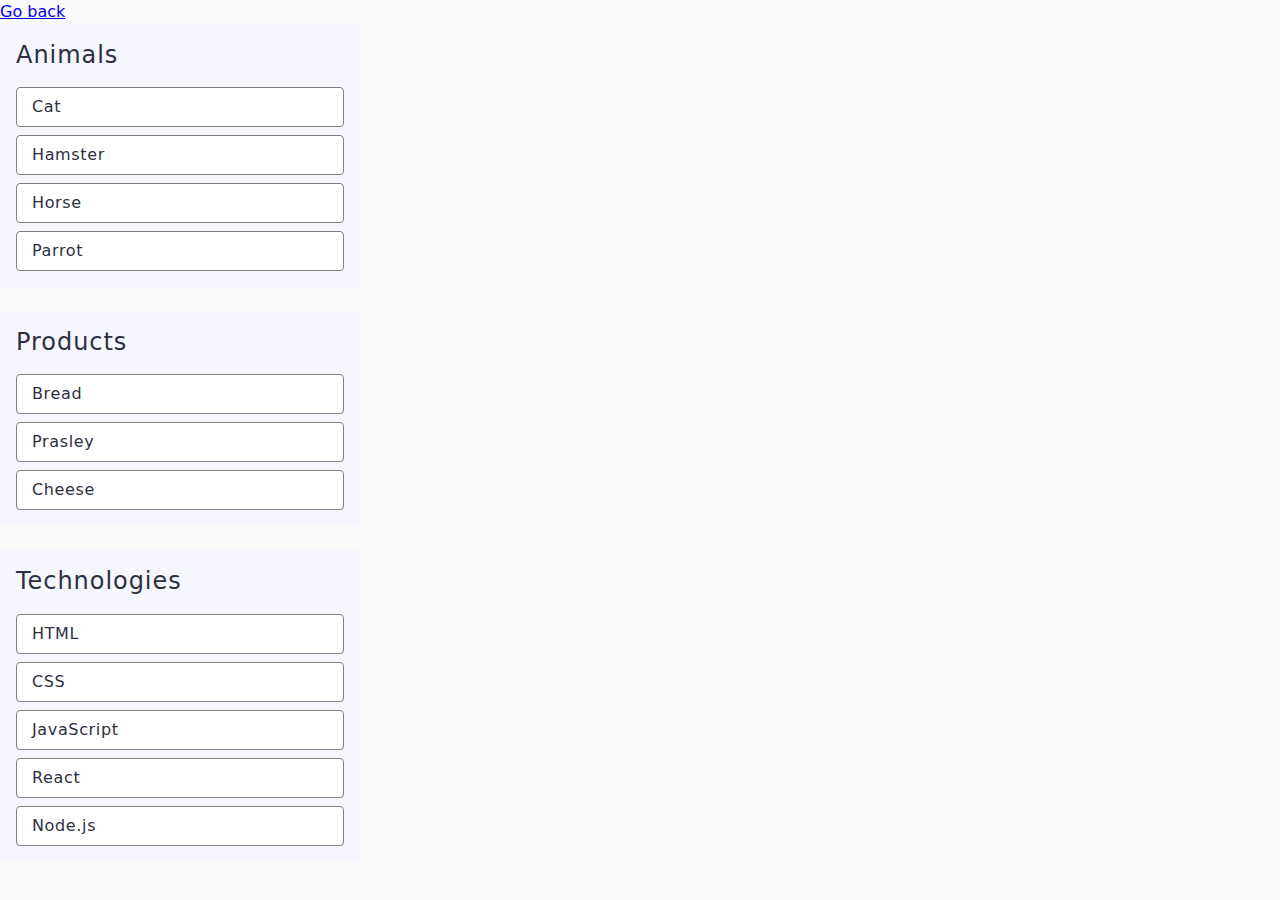
<file: task-1.html>
<!DOCTYPE html>
<html lang="en">
  <head>
    <meta charset="UTF-8" />
    <meta http-equiv="X-UA-Compatible" content="IE=edge" />
    <meta name="viewport" content="width=device-width, initial-scale=1.0" />
    <title>Task 1</title>
    <link rel="stylesheet" href="./css/common.css" />
    <link
      rel="stylesheet"
      href="https://cdnjs.cloudflare.com/ajax/libs/modern-normalize/2.0.0/modern-normalize.min.css"
    />
    <link rel="preconnect" href="https://fonts.googleapis.com" />
    <link rel="preconnect" href="https://fonts.gstatic.com" crossorigin />
    <link
      href="https://fonts.googleapis.com/css2?family=Montserrat:wght@400..600&display=swap"
      rel="stylesheet"
    />
  </head>
  <body>
    <p><a href="./index.html">Go back</a></p>

    <ul id="categories">
      <li class="item">
        <h2 class="big-text">Animals</h2>

        <ul>
          <li>Cat</li>
          <li>Hamster</li>
          <li>Horse</li>
          <li>Parrot</li>
        </ul>
      </li>
      <li class="item">
        <h2 class="big-text">Products</h2>

        <ul>
          <li>Bread</li>
          <li>Prasley</li>
          <li>Cheese</li>
        </ul>
      </li>
      <li class="item">
        <h2 class="big-text">Technologies</h2>

        <ul>
          <li>HTML</li>
          <li>CSS</li>
          <li>JavaScript</li>
          <li>React</li>
          <li>Node.js</li>
        </ul>
      </li>
    </ul>

    <script src="./js/task-1.js" type="module"></script>
  </body>
</html>
</file>
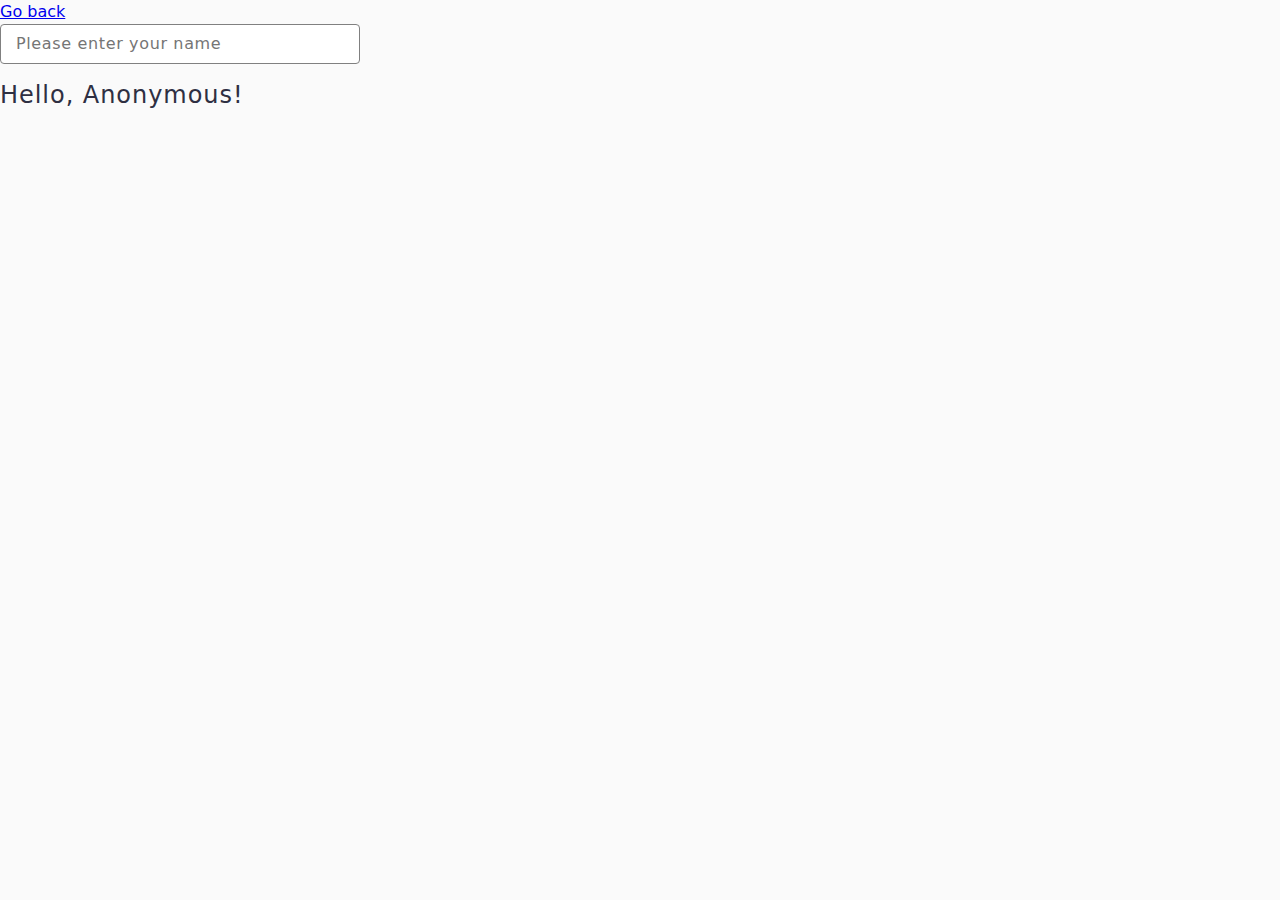
<file: task-3.html>
<!DOCTYPE html>
<html lang="en">
  <head>
    <meta charset="UTF-8" />
    <meta http-equiv="X-UA-Compatible" content="IE=edge" />
    <meta name="viewport" content="width=device-width, initial-scale=1.0" />
    <title>Task 3</title>
    <link rel="stylesheet" href="./css/common.css" />
    <link
      rel="stylesheet"
      href="https://cdnjs.cloudflare.com/ajax/libs/modern-normalize/2.0.0/modern-normalize.min.css"
    />
    <link rel="preconnect" href="https://fonts.googleapis.com" />
    <link rel="preconnect" href="https://fonts.gstatic.com" crossorigin />
    <link
      href="https://fonts.googleapis.com/css2?family=Montserrat:wght@400..600&display=swap"
      rel="stylesheet"
    />
  </head>
  <body>
    <p><a href="./index.html">Go back</a></p>

    <input type="text" id="name-input" placeholder="Please enter your name" />
    <h1 class="big-text">Hello, <span id="name-output">Anonymous</span>!</h1>

    <script src="./js/task-3.js" type="module"></script>
  </body>
</html>
</file>
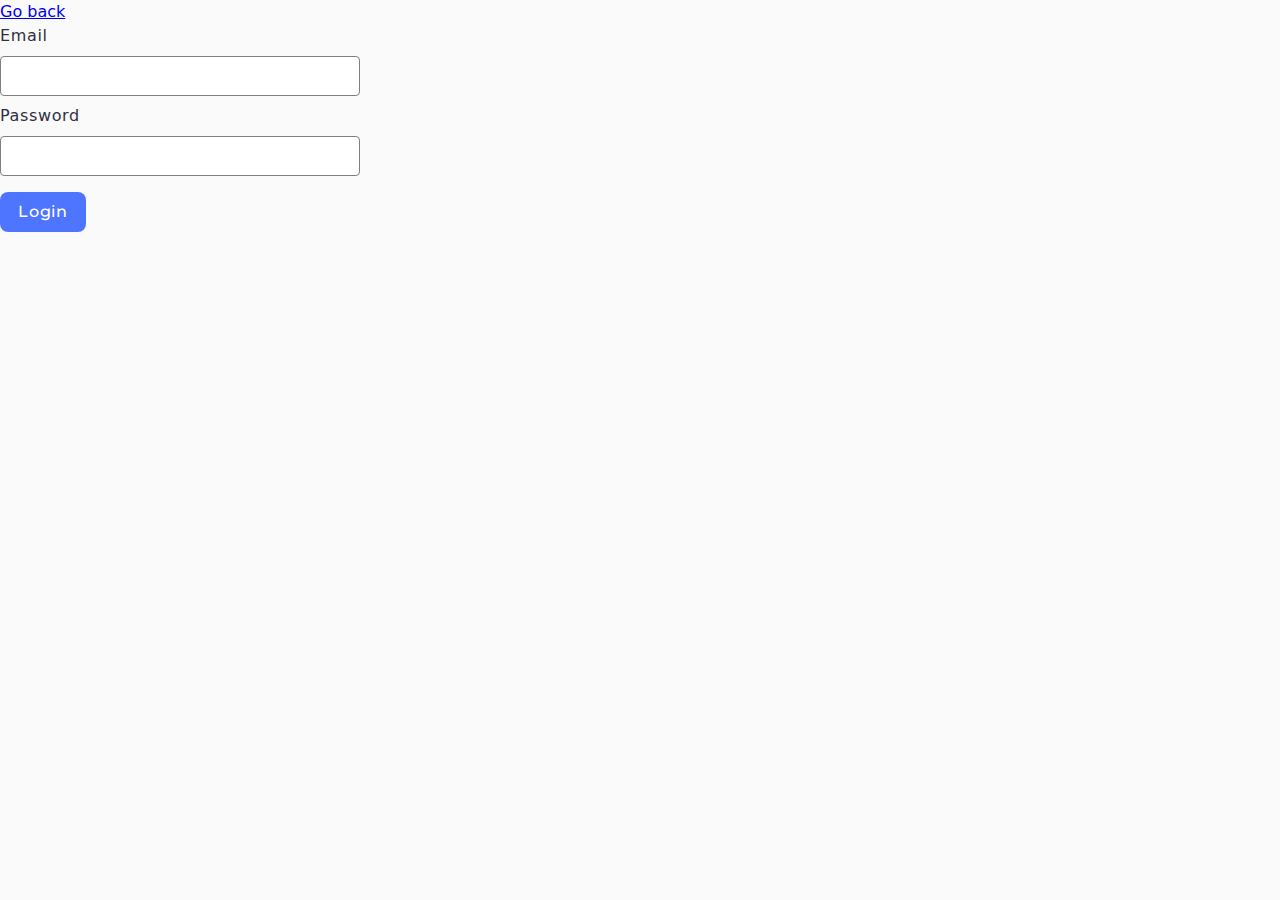
<file: task-4.html>
<!DOCTYPE html>
<html lang="en">
  <head>
    <meta charset="UTF-8" />
    <meta http-equiv="X-UA-Compatible" content="IE=edge" />
    <meta name="viewport" content="width=device-width, initial-scale=1.0" />
    <title>Task 4</title>
    <link rel="stylesheet" href="./css/common.css" />
    <link
      rel="stylesheet"
      href="https://cdnjs.cloudflare.com/ajax/libs/modern-normalize/2.0.0/modern-normalize.min.css"
    />
    <link rel="preconnect" href="https://fonts.googleapis.com" />
    <link rel="preconnect" href="https://fonts.gstatic.com" crossorigin />
    <link
      href="https://fonts.googleapis.com/css2?family=Montserrat:wght@400..600&display=swap"
      rel="stylesheet"
    />
  </head>
  <body>
    <p><a href="./index.html">Go back</a></p>

    <form class="login-form">
      <label class="form-item">
        Email
        <input class="form-item-input" type="email" name="email" />
      </label>
      <label class="form-item">
        Password
        <input class="form-item-input" type="password" name="password" />
      </label>
      <button class="form-button" type="submit">Login</button>
    </form>

    <script src="./js/task-4.js" type="module"></script>
  </body>
</html>
</file>
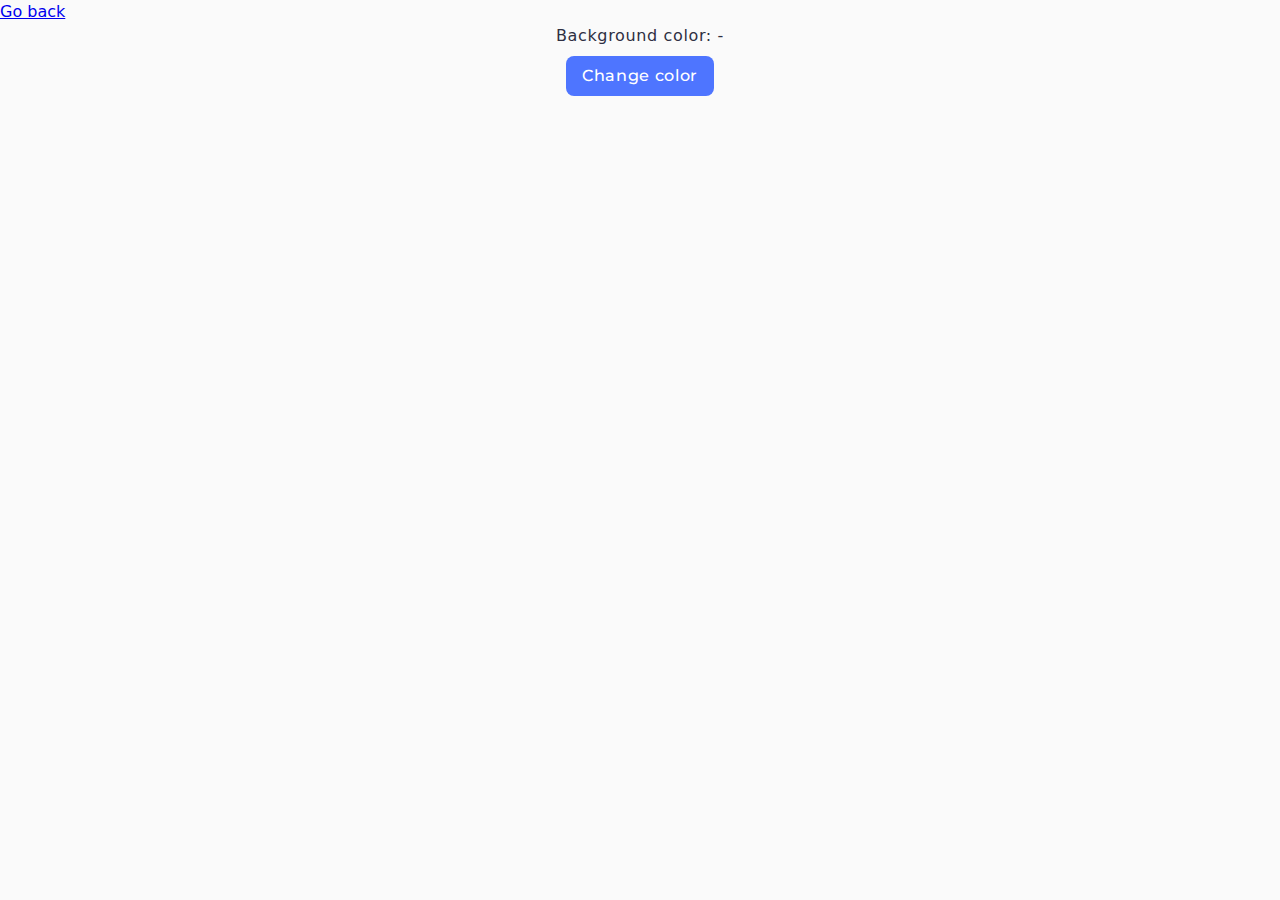
<file: task-5.html>
<!DOCTYPE html>
<html lang="en">
  <head>
    <meta charset="UTF-8" />
    <meta http-equiv="X-UA-Compatible" content="IE=edge" />
    <meta name="viewport" content="width=device-width, initial-scale=1.0" />
    <title>Task 5</title>
    <link rel="stylesheet" href="./css/common.css" />
    <link
      rel="stylesheet"
      href="https://cdnjs.cloudflare.com/ajax/libs/modern-normalize/2.0.0/modern-normalize.min.css"
    />
    <link rel="preconnect" href="https://fonts.googleapis.com" />
    <link rel="preconnect" href="https://fonts.gstatic.com" crossorigin />
    <link
      href="https://fonts.googleapis.com/css2?family=Montserrat:wght@400..600&display=swap"
      rel="stylesheet"
    />
  </head>
  <body>
    <p><a href="./index.html">Go back</a></p>

    <div class="widget">
      <p class="color-text">Background color: <span class="color">-</span></p>
      <button type="button" class="change-color">Change color</button>
    </div>

    <script src="./js/task-5.js" type="module"></script>
  </body>
</html>
</file>
<file: css/common.css>
* {
  box-sizing: border-box;
}

body {
  margin: 16px;
  font-family: 'Montserrat';
  font-weight: 400;
  font-size: 16px;
  background-color: #fafafa;
  color: #2E2F42;
  line-height: 1.5;
}

h1,
h2,
h3,
h4,
h5,
h6,
p {
  margin-top: 0;
  margin-bottom: 0;
}

ul {
  padding: 0;
  margin-top: 0;
  margin-bottom: 0;
  list-style-type: none;
}

#categories{
  display: flex;
  flex-direction: column;
  border-radius: 8px;
  gap: 24px;
}

.item{
  background-color: #F6F6FE;
  max-width: 360px;
  padding: 16px;
}

.item :first-child{} /*text*/

.item :last-child{
  display: flex;
  flex-direction: column;
  gap: 8px;
}

.form-item-input, #name-input, .item :last-child li, #name-input:active,
.form-item-input:active{
  border: 1px solid #808080;
  background-color: #FFFFFF;
  border-radius: 4px;
  line-height: 1.5; /*line-height=line-height(px) / font-size(px)*/
  font-size: 16px;
  letter-spacing: 0.04em; /* %/100 */
  padding: 7px 15px;
}

#name-input{
  width: 360px;
  margin-bottom: 16px;
}

#name-input::placeholder, .form-item, .color-text, .color{
  line-height: 1.5;/*line-height=line-height(px) / font-size(px)*/
  font-size: 16px;
  letter-spacing: 0.04em;/* %/100 */
}

.big-text{
  font-weight: 500;
  font-size: 24px;
  line-height: 1.3;
  letter-spacing: 0.04em;
  padding-bottom: 16px;
}

.gallery{
  margin-left: auto;
  margin-right: auto;
  margin-top: 100px;
  display: flex;
  flex-direction: row;
  row-gap: 48px;
  column-gap: 24px;
  flex-wrap: wrap;
}

.gallery-image{
  display: block;
  max-width: 360px;
  max-height: 300px;
}

.login-form{
  display: flex;
  flex-direction: column;
  gap: 8px;
  max-width: 360px;
}

.form-item{
  display: flex;
  flex-direction: column;
  gap: 8px;
  height: 72px;
}

.form-button, .change-color{
  width: 86px;
  height: 40px;
  border: none;
  border-radius: 8px;
  background-color: #4E75FF;
  color: #FFFFFF;
  font-family: 'Montserrat';
  font-weight: 500;
  font-size: 16px;
  line-height: 1.5;
  letter-spacing: 0.04em;
  margin-top: 8px;
  padding: 8px 16px;
}

.change-color{
  width: 148px;
}

.change-color:hover, .form-button:hover{
  background-color: #6C8CFF;
}

#name-input:hover, .form-item-input:hover{
  border-color: #000000;
}

.widget{
  display: flex;
  flex-direction: column;
  align-items: center;
}
</file>
